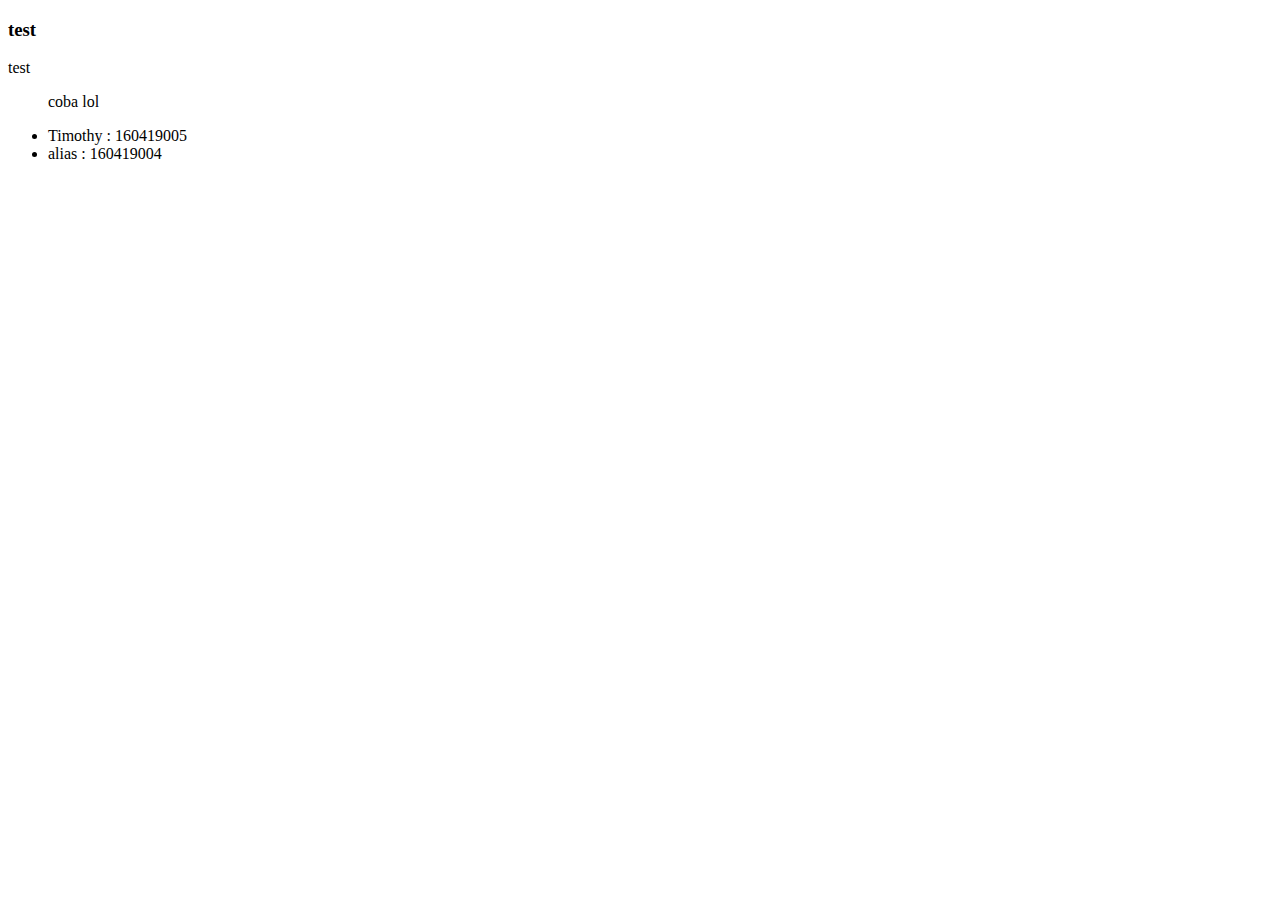
<file: index.html>
<!DOCTYPE html>
<html lang="en">
  <head>
    <meta charset="UTF-8" />
    <meta name="viewport" content="width=device-width, initial-scale=1.0" />
    <title>Document</title>
  </head>
  <body>
    <h3>test</h3>
    <p>test</p>
    <ul>
      <p>coba lol</p>

      <li>Timothy : 160419005</li>
      <li>alias : 160419004</li>
    </ul>
  </body>
</html>
</file>
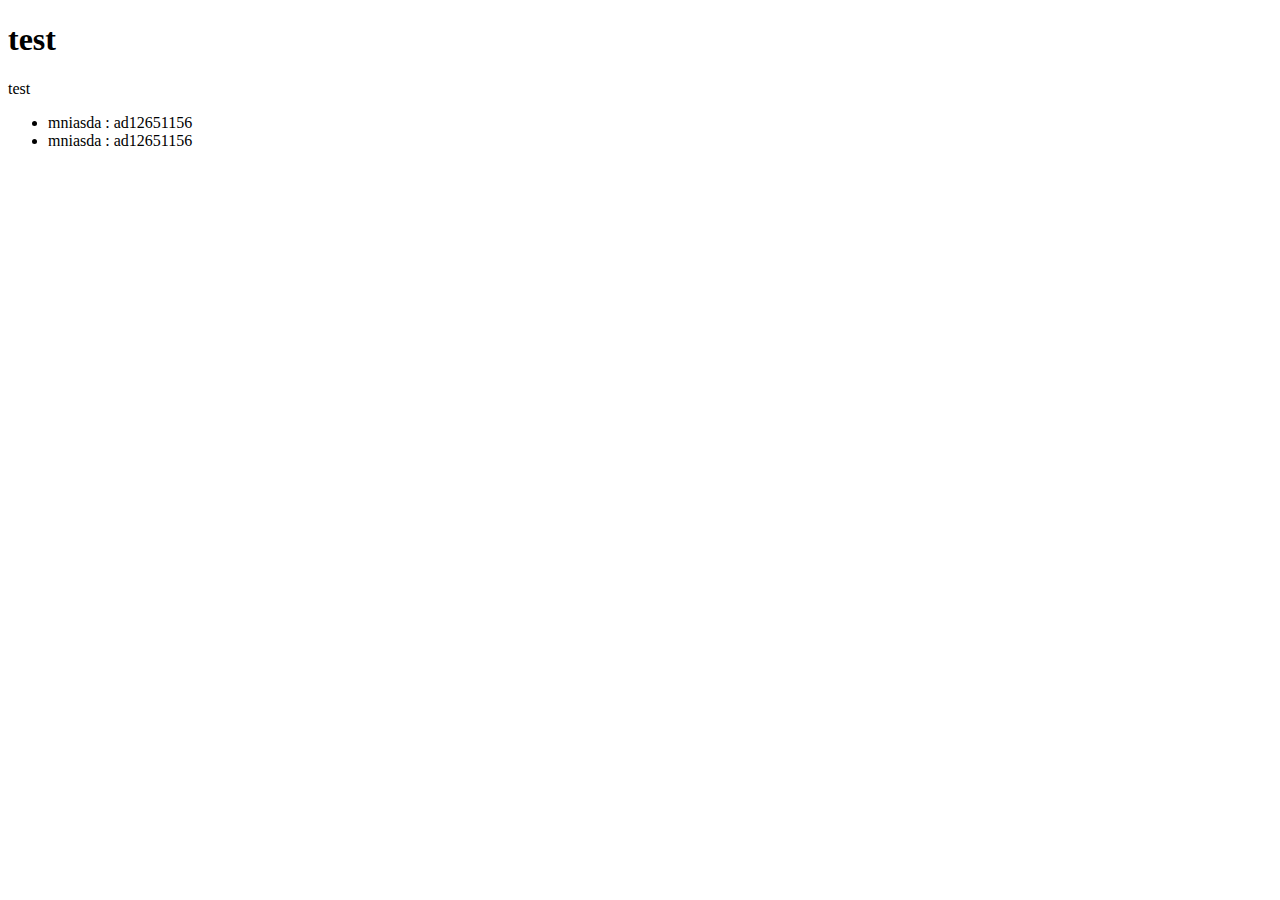
<file: staff.html>
<!DOCTYPE html>
<html lang="en">
  <head>
    <meta charset="UTF-8" />
    <meta name="viewport" content="width=device-width, initial-scale=1.0" />
    <title>staff</title>
  </head>
  <body>
    <h1>test</h1>
    <p>test</p>
    <ul>
      <li>mniasda : ad12651156</li>
      <li>mniasda : ad12651156</li>
    </ul>
  </body>
</html>
</file>
